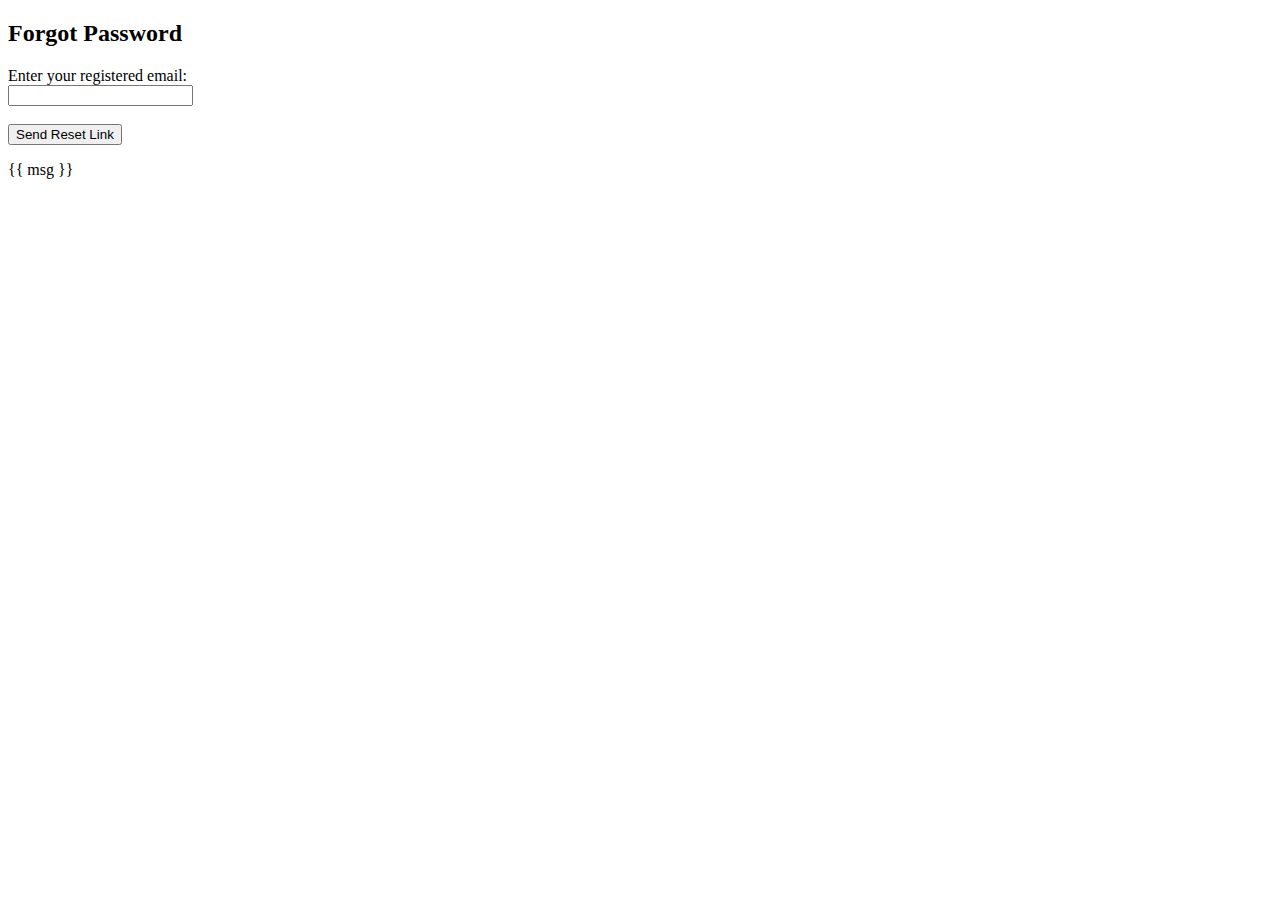
<file: templates/forgot_password.html>
<!DOCTYPE html>
<html lang="en">
<head>
  <meta charset="UTF-8">
  <title>Forgot Password</title>
</head>
<body>
  <h2>Forgot Password</h2>
  <form method="POST">
    <label for="email">Enter your registered email:</label><br>
    <input type="email" name="email" required><br><br>
    <button type="submit">Send Reset Link</button>
  </form>
  <p>{{ msg }}</p>
</body>
</html>
</file>
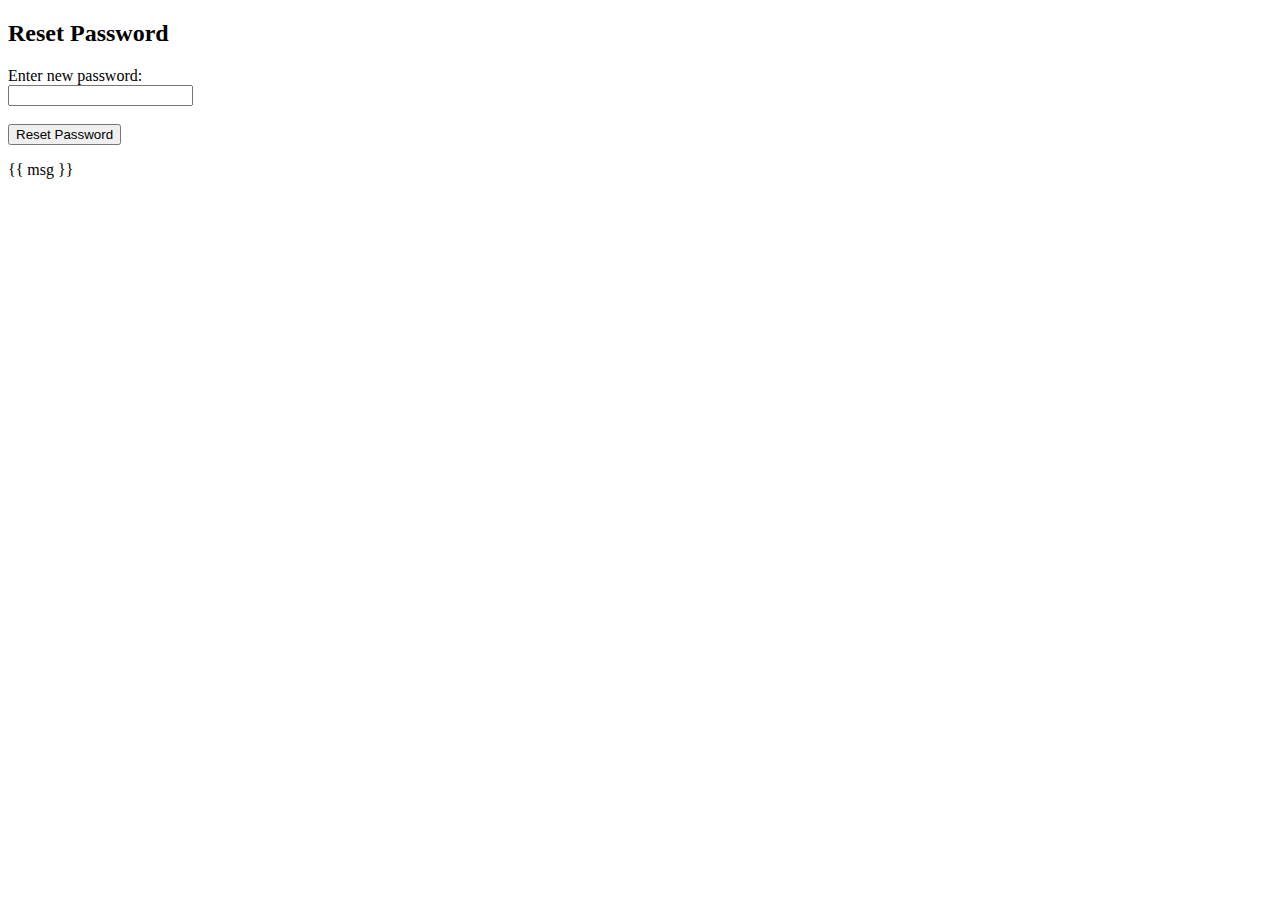
<file: templates/reset_password.html>
<!DOCTYPE html>
<html lang="en">
<head>
  <meta charset="UTF-8">
  <title>Reset Password</title>
</head>
<body>
  <h2>Reset Password</h2>
  <form method="POST">
    <label for="password">Enter new password:</label><br>
    <input type="password" name="password" required><br><br>
    <button type="submit">Reset Password</button>
  </form>
  <p>{{ msg }}</p>
</body>
</html>
</file>
